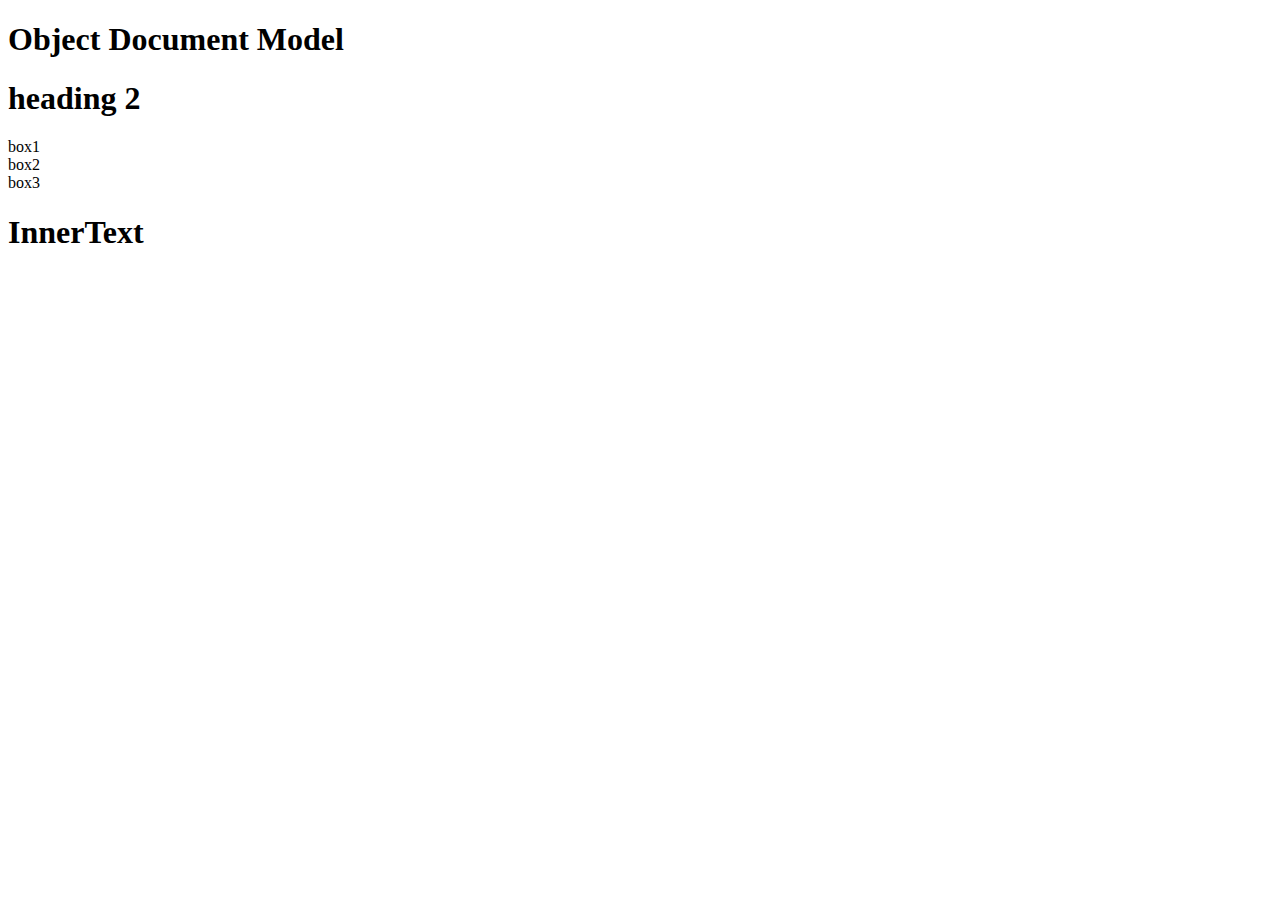
<file: Basic/Dom/index.html>
<!DOCTYPE html>
<html lang="en">
<head>
    <meta charset="UTF-8">
    <meta name="viewport" content="width=device-width, initial-scale=1.0">
    <title>Document</title>
    <link rel="stylesheet" href="style.css">
    
</head>
<body>
    <h1 id="head">Object Document Model</h1>
    <h1>heading 2</h1>
    <div class="box">box1</div>
     <div class="box">box2</div>
      <div class="box">box3</div>



      <div class="box" id="boxx">
        <h1 id="h">InnerText</h1>
        
      </div>


      <div id="emp">

      </div>
    <script src="script.js"></script>
</body>
</html>
</file>
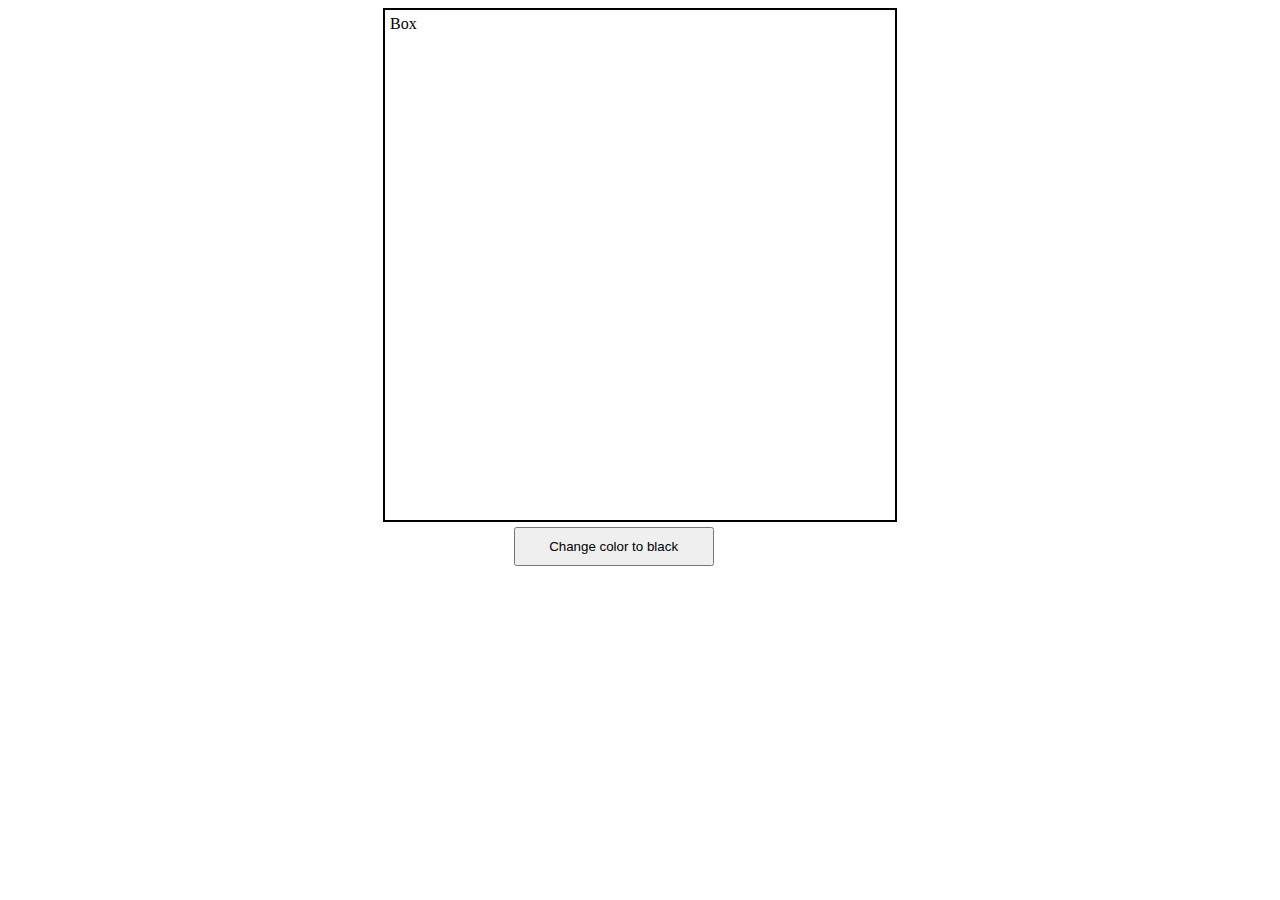
<file: Basic/event/index.html>
<!DOCTYPE html>
<html lang="en">
<head>
    <meta charset="UTF-8">
    <meta name="viewport" content="width=device-width, initial-scale=1.0">
    <title>Document</title>
    <link rel="stylesheet" href="style.css">
</head>
<body>


    <div class="first">
        Box
    </div>
    <button id="btn">Change color to black</button>
    

    <!-- <button onclick="show()">click</button>
     <button id="btn">click</button> -->
    <script src="script.js"></script>
    
</body>
</html>
</file>
<file: Basic/Dom/style.css>
.first{
    background-color:aqua;
}
</file>
<file: Basic/event/style.css>
.first {
  border: 2px solid black;

  height: 500px;
  width: 500px;
  margin: auto;
  padding: 5px;
}

button {
  width: 200px;
  padding: 10px;
  margin: auto;
  margin-left: 40%;
  margin-top: 5px;
}
</file>
